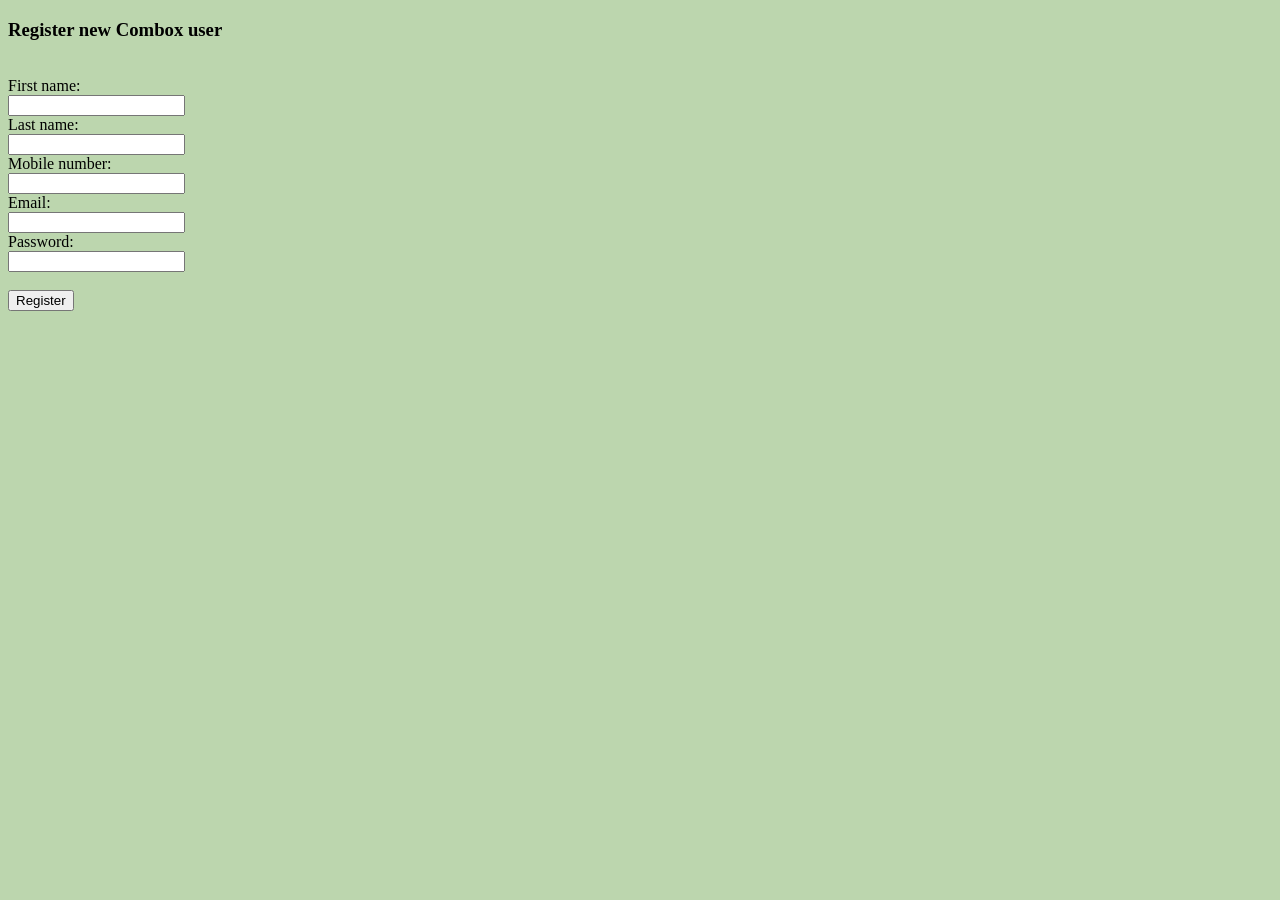
<file: src/singup.html>
<!DOCTYPE html>
<html lang="en">
<head>
    <meta charset="UTF-8">
    <meta name="viewport" content="width=device-width, initial-scale=1.0">
    <title>combox-signup</title>
    <link rel="icon" type="image/png" href="icons/MainLogo.png">
</head>
<body bgcolor="BCD6AE">
    <h3>Register new Combox user</h3><br>
    <label>First name:</label><br>
    <input type="text"><br>
    <label>Last name:</label><br>
    <input type="text"><br>
    <label>Mobile number:</label><br>
    <input type="text"><br>
    <label>Email:</label><br>
    <input type="email"><br>
    <label>Password:</label><br>
    <input type="password"><br><br>
    <button>Register</button>
</body>
</html>
</file>
